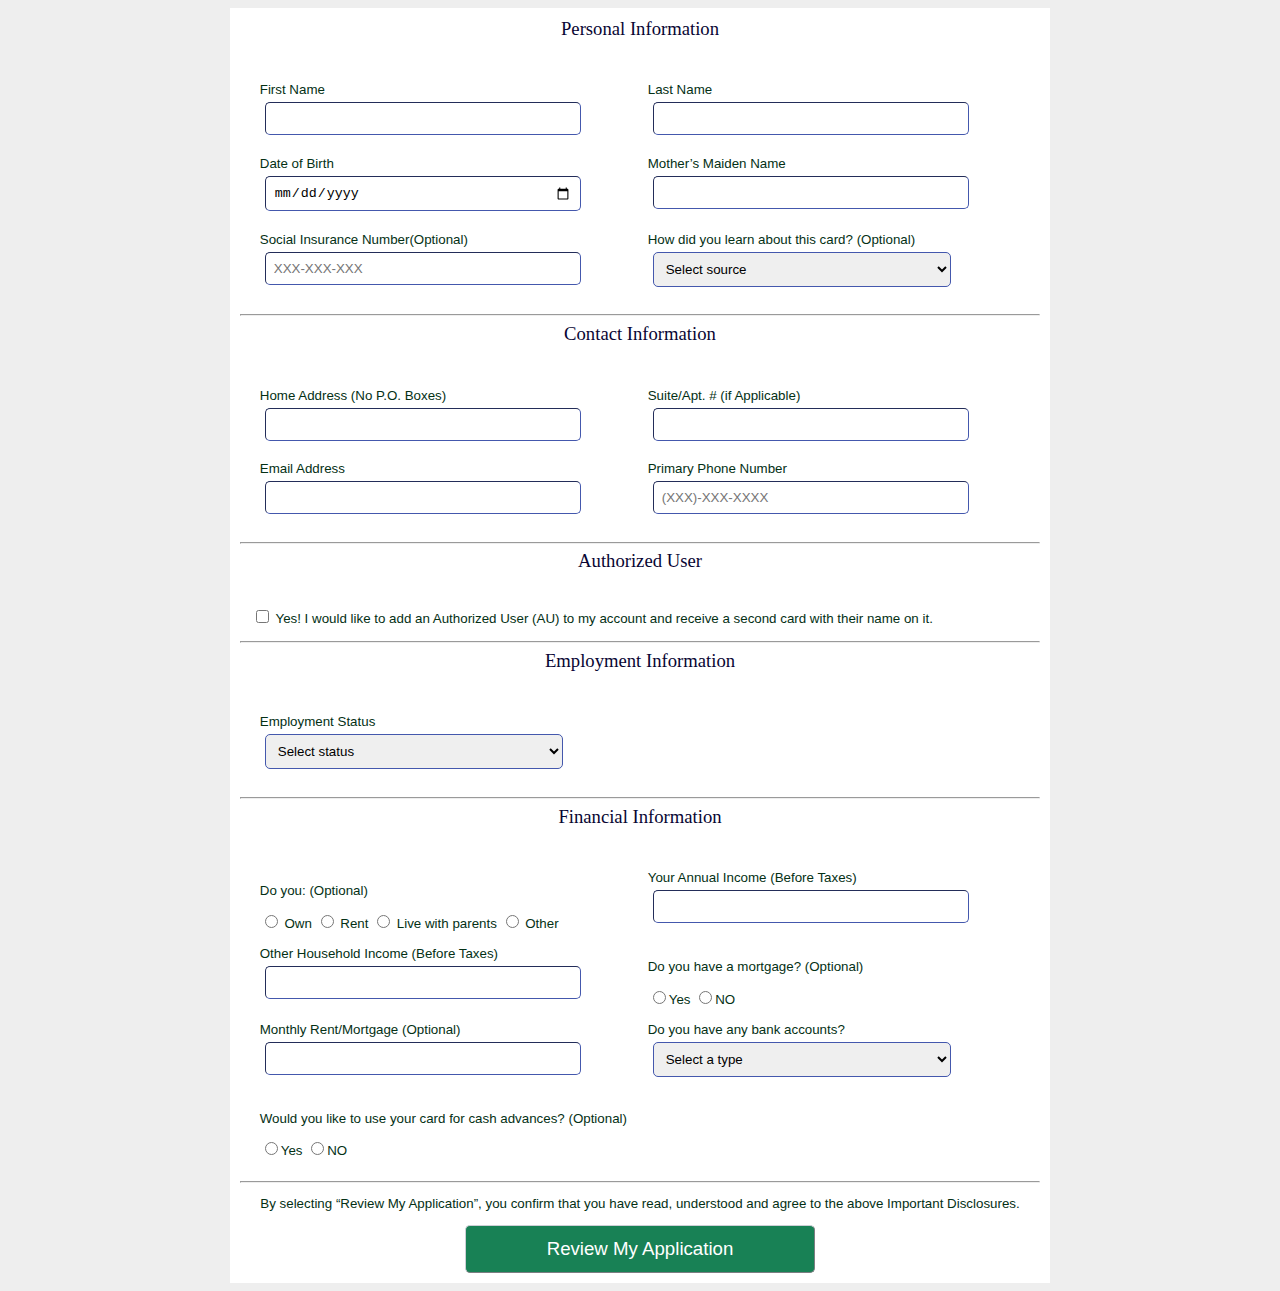
<file: pages/htmlform.html>
<!DOCTYPE html>
<html lang="en">

<head>
    <meta charset="UTF-8" />
    <meta name="keywords" content="HTML,CSS" />
    <meta name="description" content="webpage for html" />
    <title>Form - page</title>
    <link rel="stylesheet" href="../styles/form.css" />
</head>

<body>
    <div class="container">
        <form action="#" method="post">
            <fieldset>
                <legend>Personal Information</legend>
                <div class="firstname">
                    <label for="firstName">First Name</label>
                    <input type="text" required name="firstName" id="firstName" pattern="[a-zA-Z]{3,}" />
                </div>
                <div class="lastName">
                    <label for="lastName">Last Name</label>
                    <input type="text" name="lastName" id="lastName" required pattern="[a-zA-Z]{3,}" />
                </div>
                <div class="birthdate">
                    <label for="birthdate">Date of Birth</label>
                    <input type="date" name="birthdate" id="birthdate" pattern="(0?[1-9]|[12][0-9]|3[01])/(0?[1-9]|1[012])/\d{4}" placeholder="mm/dd/yyyy" required />
                </div>
                <div class="motherName">
                    <label for="motherName">Mother’s Maiden Name</label>
                    <input type="text" name="motherName" id="motherName" required pattern="[a-zA-Z]{3,}" />
                </div>
                <div class="sin">
                    <label for="sin">Social Insurance Number(Optional)</label>
                    <input type="text" name="sin" id="sin" placeholder="XXX-XXX-XXX" pattern="[0-9]{3}-[0-9]{3}-[0-9]{3}" />
                </div>
                <div class="learnCard">
                    <label for="learnCard">How did you learn about this card? (Optional)</label
            >
            <select name="learnCard" id="learnCard">
              <option value="" disabled="" selected>Select source</option>
              <option value="mailOffer">Mail Offer</option>
              <option value="searchEngine">Search Engine</option>
              <option value="onlineBanner">Online Banner Ad or Video</option>
              <option value="facebook">Facebook Ad or Video</option>
              <option value="comparisonSite"
                >Credit Cards Comparison Site</option
              >
              <option value="email">Email with CapitalOne Content</option>
              <option value="familyFriend">Family or Friend</option>
              <option value="television">Television</option>
              <option value="outdoorAd">Outdoor or Transit Ad</option>
              <option value="newspaper">Newspaper</option>
              <option value="magazine">Magazine</option>
              <option value="sponsoredEvent">CapitalOne Sponsored Event</option>
              <option value="other">Other</option>
            </select>
          </div>
        </fieldset>
        <hr />
        <fieldset>
          <legend>Contact Information</legend>
          <div class="address">
            <label for="address">Home Address (No P.O. Boxes)</label>
                    <input type="text" name="address" id="address" required pattern="^\w" />
                </div>
                <div class="suite">
                    <label for="suite">Suite/Apt. # (if Applicable)</label>
                    <input type="text" name="suite" id="suite" pattern="^\w" />
                </div>
                <div class="email">
                    <label for="email">Email Address</label>
                    <input type="text" name="email" id="email" required pattern="^[a-z0-9._%+-]+@[a-z0-9.-]+\.[a-z]{2,4}$" />
                </div>
                <div class="phone">
                    <label for="phone">Primary Phone Number</label>
                    <input type="tel" name="phone" id="phone" placeholder="(XXX)-XXX-XXXX" required pattern="^\(?[0-9]{3}\)?[- ]?[0-9]{2}[- ]?[0-9]{4}$" />
                </div>
            </fieldset>
            <hr />
            <fieldset>
                <legend>Authorized User</legend>
                <input type="checkbox" name="authUser" id="authUser" required />
                <label for="authUser">
                  Yes! I would like to add an Authorized User (AU) to my account and receive a second card with their name on it.
                </label>
            </fieldset>
            <hr />
            <fieldset>
                <legend>Employment Information</legend>
                <div class="learnCard">
                    <label for="learnCard"> Employment Status</label>
                    <select name="learnCard" id="learnCard">
                        <option value="" disabled selected>Select status</option>
                        <option value="employed">Employed</option>
                        <option value="selfEmployed">Self-Employed</option>
                        <option value="retired">Retired</option>
                        <option value="student">Student</option>
                        <option value="unemployed">Unemployed</option>
                    </select>
                </div>
            </fieldset>
            <hr />
            <fieldset>
                <legend>Financial Information</legend>
                <section>
                   <div class="doYou">
                      <p>Do you: (Optional)</p>
                    <input type="radio" name="doYou" id="own" />
                    <label for="own">Own</label>
                    <input type="radio" name="doYou" id="rent" />
                    <label for="rent">Rent</label>
                    <input type="radio" name="doYou" id="lvParent" />
                    <label for="lvParent">Live with parents</label>
                    <input type="radio" name="doYou" id="other" />
                    <label for="other">Other</label>
                </div>
              </section>
               
                <div class="income">
                    <label for="income">Your Annual Income (Before Taxes)</label>
                    <input type="number" name="income" id="income" />
                </div>
                <div class="hIncome">
                    <label for="hIncome">Other Household Income (Before Taxes)</label
            >
            <input type="number" name="hIncome" id="hIncome" />
          </div>
          <div class="mortgage">
            <p>
              Do you have a mortgage? (Optional)
            </p>
            <input type="radio" name="mortgage" id="mortgageYes" /><label
              for="mortgageYes"
              >Yes</label
            >
            <input type="radio" name="mortgage" id="mortgageNo" /><label
              for="mortgageNo"
              >NO</label
            >
          </div>
          <div class="mMortgage">
            <label for="mMortgage">Monthly Rent/Mortgage (Optional)</label>
                    <input type="number" name="mMortgage" id="mMortgage" />
                </div>
                <div class="haveAccount">
                    <label for="haveAccount">Do you have any bank accounts?</label>
                    <select name="haveAccount" id="haveAccount">
                      <option value="" disabled="" selected>Select a type</option>
                      <option value="chequing-and-savings">Chequing and Savings</option>
                      <option value="chequing-only">Chequing Only</option>
                      <option value="savings-only">Savings Only</option>
                      <option value="neither">Neither</option>
                    </select>
                </div>
                <div class="cash">
                    <p>
                        Would you like to use your card for cash advances? (Optional)
                    </p>
                    <input type="radio" name="cash" id="cashYes" /><label for="cashYes">Yes</label
            >
            <input type="radio" name="cash" id="cashNo" /><label
              for="cashNo"
              >NO</label
            >
          </div>
        </fieldset>
        <hr />
        <p id=endAgreement>
          By selecting “Review My Application”, you confirm that you have read,
          understood and agree to the above Important Disclosures.
        </p>
        <div id="submit">
           <input type="submit" value="Review My Application" />
        </div>
       
      </form>
    </div>
    <script></script>
  </body>
</html>
</file>
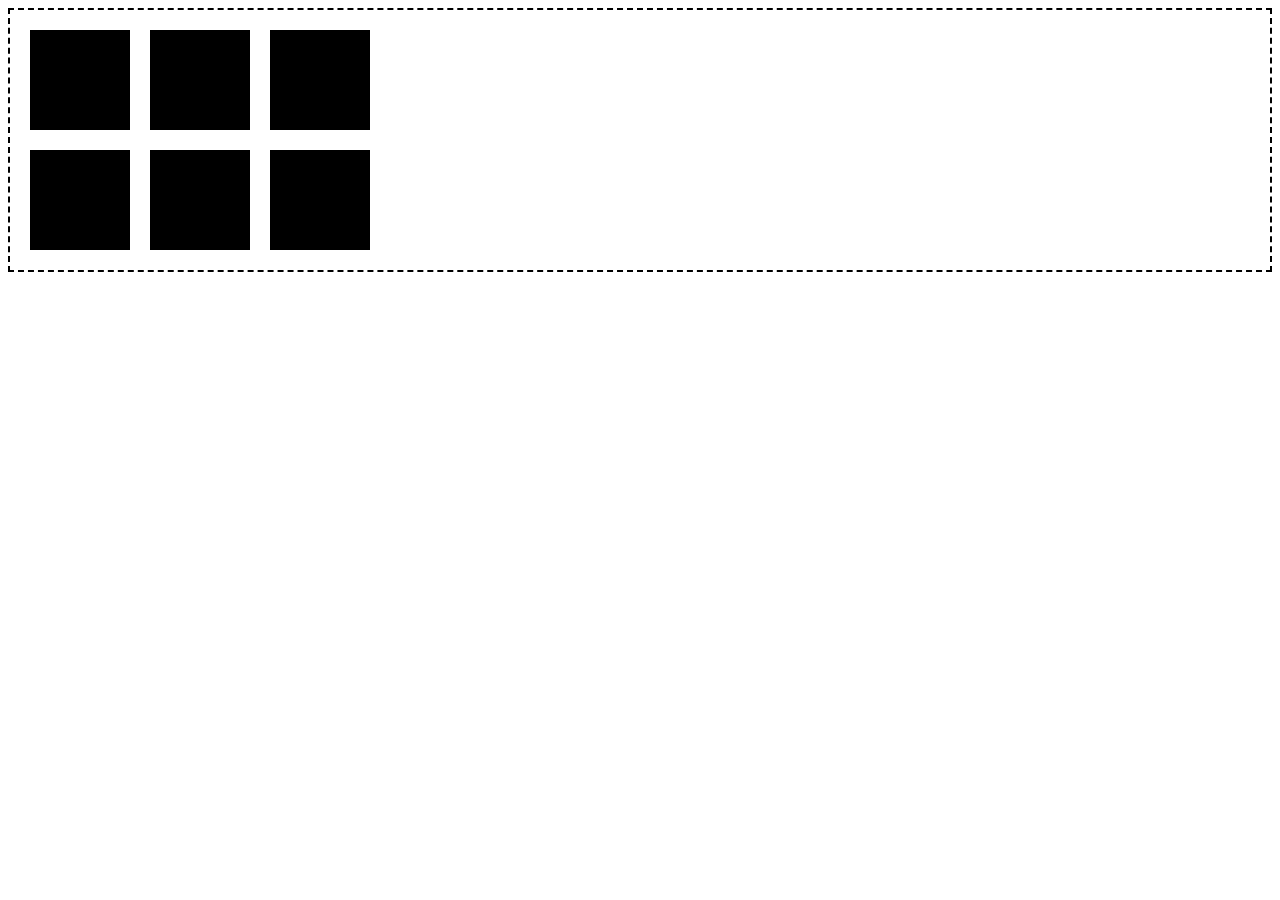
<file: pages/lab2float.html>
<!DOCTYPE html>
<html lang="en">
  <head>
    <link href="../styles/float.css" type="text/css" rel="stylesheet" />
  </head>
  
  <body>
    <div id="outer">
        <div class="box"></div>
        <div class="box"></div>
        <div class="box"></div>
        <div class="box break"></div>
        <div class="box"></div>
        <div class="box"></div>
    </div>

    
  </body>
</html>
</file>
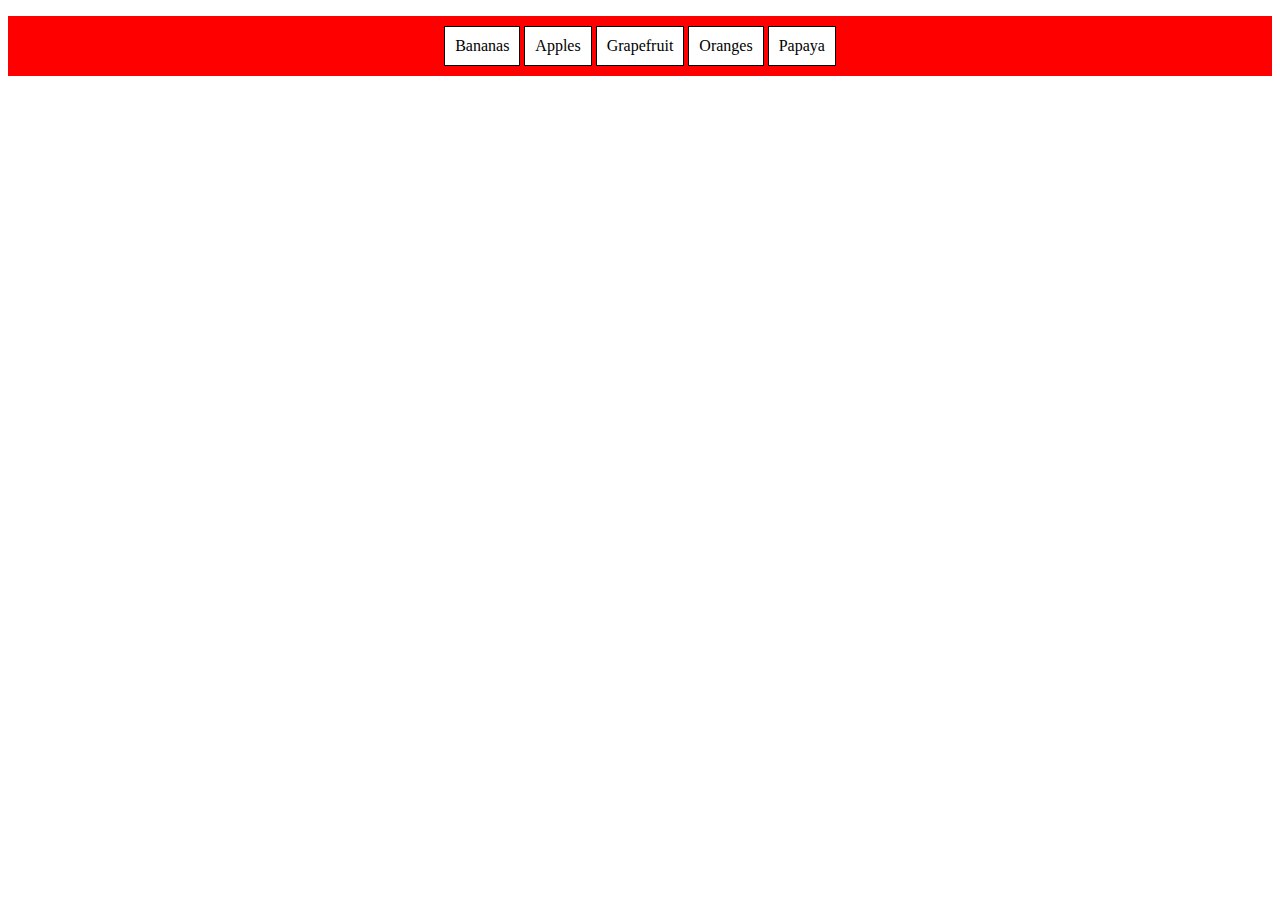
<file: pages/lab2menu.html>
<!DOCTYPE html PUBLIC "-//W3C//DTD XHTML 1.1//EN" "http://www.w3.org/TR/xhtml11/DTD/xhtml11.dtd">
<html xmlns="http://www.w3.org/1999/xhtml">
  <head>
    <title>Menu</title>
    <link href="../styles/menu.css" type="text/css" rel="stylesheet" />
  </head>
  <body>
      <div>
    <ul>
        <li>Bananas</li>
        <li>Apples</li>
        <li>Grapefruit</li>
        <li>Oranges</li>
        <li>Papaya</li>
    </ul>
    </div>
  </body>
</html>
</file>
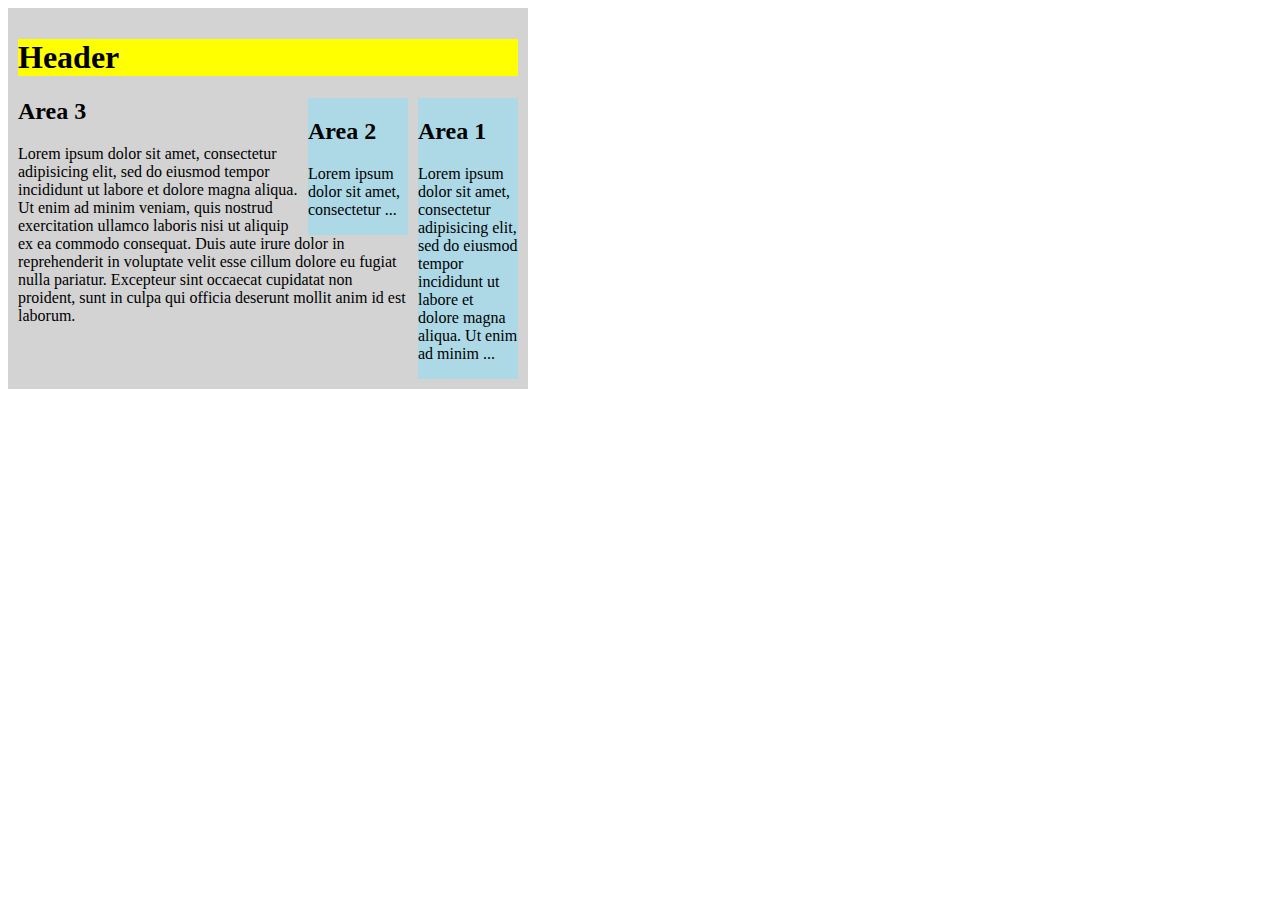
<file: pages/layout2.html>
<!DOCTYPE html>
<html lang="en">
  <head>
		<title>layout</title>
		<link href="../styles/layout2.css" type="text/css" rel="stylesheet" />
  </head>
  
  <body>
	

        <div class="container">
            	<h1>Header</h1>
            <div class="area1">
                <h2>Area 1</h2>
		<p>Lorem ipsum dolor sit amet, consectetur adipisicing elit, sed do eiusmod tempor incididunt ut labore et dolore magna aliqua. Ut enim ad minim ...</p>
            </div>
            <div class="area2">        
                <h2>Area 2</h2>
                <p>Lorem ipsum dolor sit amet, consectetur ...</p>
            </div>
           
                <h2>Area 3</h2>
		        <p>
                    Lorem ipsum dolor sit amet, consectetur adipisicing elit, sed do eiusmod tempor incididunt ut labore et dolore magna aliqua. Ut enim ad minim veniam, quis nostrud exercitation ullamco laboris nisi ut aliquip ex ea commodo consequat. Duis aute irure dolor in reprehenderit in voluptate velit esse cillum dolore eu fugiat nulla pariatur. Excepteur sint occaecat cupidatat non proident, sunt in culpa qui officia deserunt mollit anim id est laborum.
                </p>
        </div>
        


		
  </body>
</html>
</file>
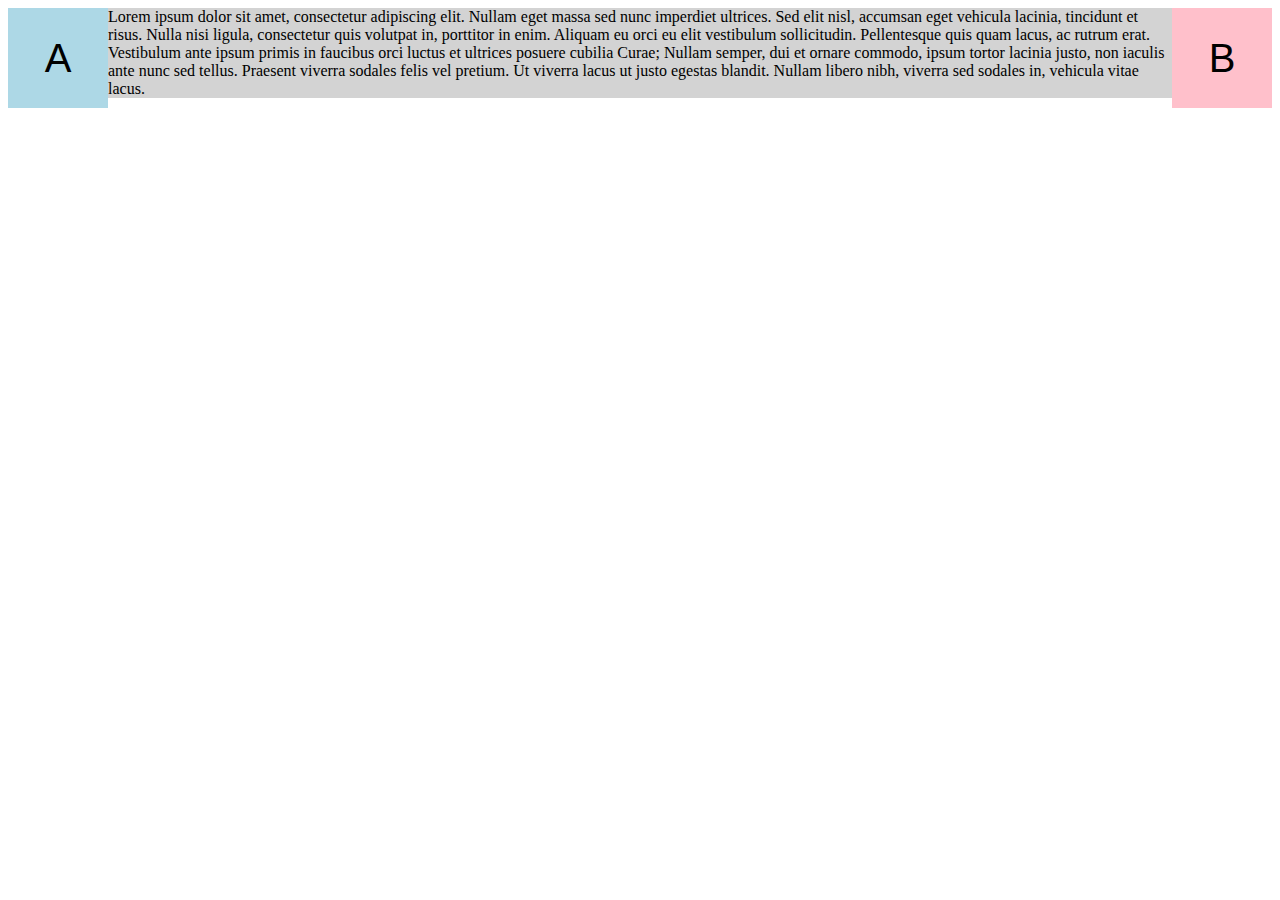
<file: pages/morefloat.html>
<!DOCTYPE html>
<html>
	<head>
		<title>More Floats</title>
		<link rel="stylesheet" type="text/css" href="../styles/morefloat.css" />
	</head>
	
	<body>
		<div id="a">A</div>
		<div id="b">B</div>
		<div id="c">Lorem ipsum dolor sit amet, consectetur adipiscing elit. Nullam eget massa sed nunc imperdiet ultrices. Sed elit nisl, accumsan eget vehicula lacinia, tincidunt et risus. Nulla nisi ligula, consectetur quis volutpat in, porttitor in enim. Aliquam eu orci eu elit vestibulum sollicitudin. Pellentesque quis quam lacus, ac rutrum erat. Vestibulum ante ipsum primis in faucibus orci luctus et ultrices posuere cubilia Curae; Nullam semper, dui et ornare commodo, ipsum tortor lacinia justo, non iaculis ante nunc sed tellus. Praesent viverra sodales felis vel pretium. Ut viverra lacus ut justo egestas blandit. Nullam libero nibh, viverra sed sodales in, vehicula vitae lacus.</div>
	</body>
</html>
</file>
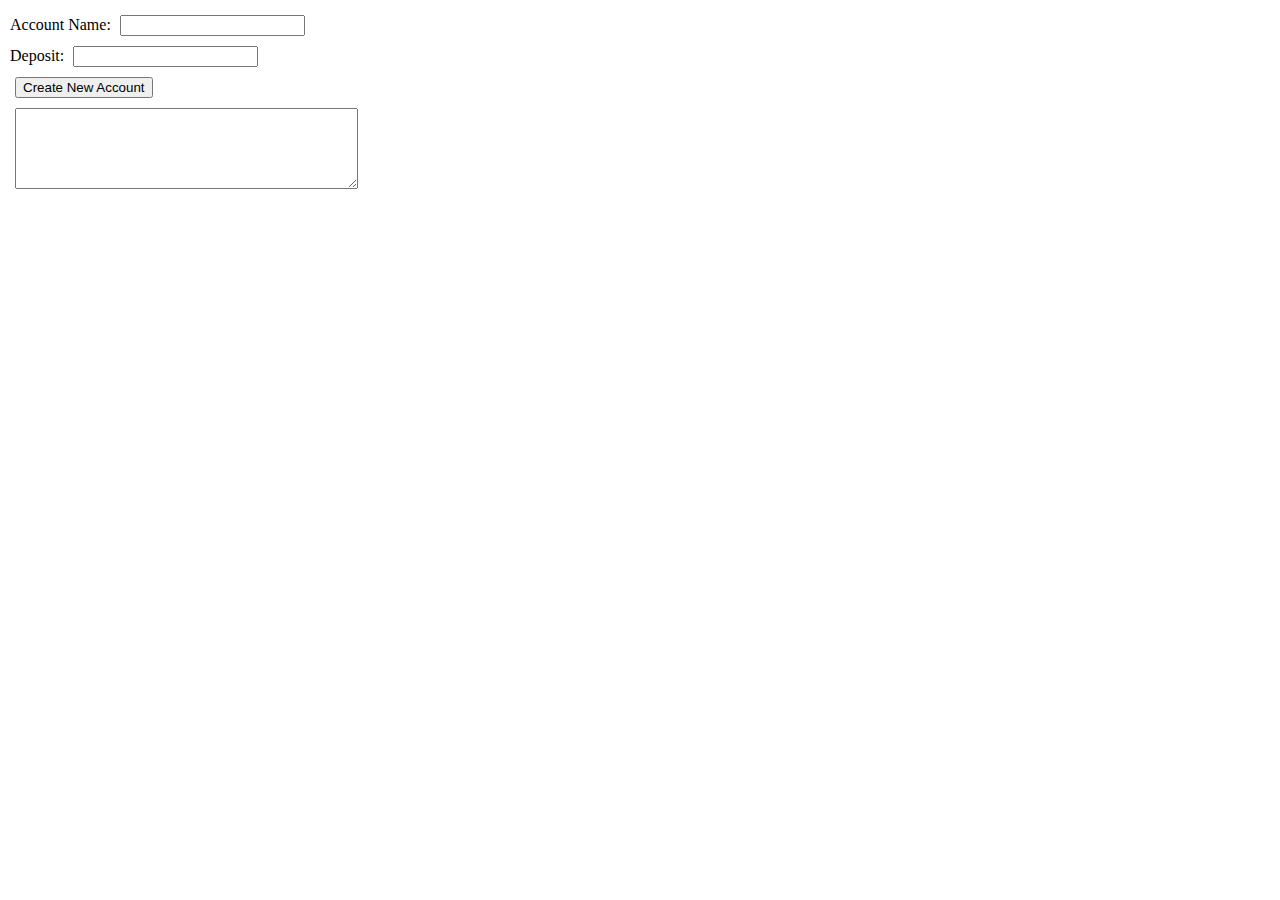
<file: pages/objectfactory.html>
<!DOCTYPE html>
<html lang="en">

<head>
    <style>
        * {
            margin: 5px;
        }
    </style>
</head>

<body>
    Account Name: <input type="text" id="nameInput" required><br> Deposit: <input type="text" id="deposit" required><br>
    <input type="button" name="create" id="create" value="Create New Account"><br>
    <textarea id="result" cols="40" rows="5">

    </textarea>
    <script>
        var accountInfoList = [];
        const account = (function() {
            var name;
            var balance;
            var type;
            const createAccount = function(n, b, t) {
                this.name = n;
                this.balance = b;
                this.type = t;
            }
            const getBalance = function() {
                return this.balance;
            }
            const getName = function() {
                return this.name;
            }
            const getType = function() {
                return this.type;
            }
            return {
                createAccount: createAccount,
                getBalance: getBalance,
                getName: getName,
                getType: getType
            };
        });
        const clickHandler = function() {
            accountInfoList = [];
            var depositInput = document.getElementById("deposit").value;
            var nameInput = document.getElementById("nameInput").value;
            var savingAccount = account();
            savingAccount.createAccount(nameInput, depositInput, "saving");
            accountInfoList.push(savingAccount);
            var checkingAccount = account();
            checkingAccount.createAccount(nameInput, depositInput, "checking");
            accountInfoList.push(checkingAccount);
            var businessAccount = account();
            businessAccount.createAccount(nameInput, depositInput, "business");
            accountInfoList.push(businessAccount);
            var result = document.getElementById("result");
            result.innerHTML = "";
            accountInfoList.forEach(acc => {
                result.innerHTML += acc.getName() + " : " + acc.getType() + " : " + acc.getBalance() + "\n";
            });
        }
        document.getElementById("create").onclick = clickHandler;
    </script>
</body>

</html>
</file>
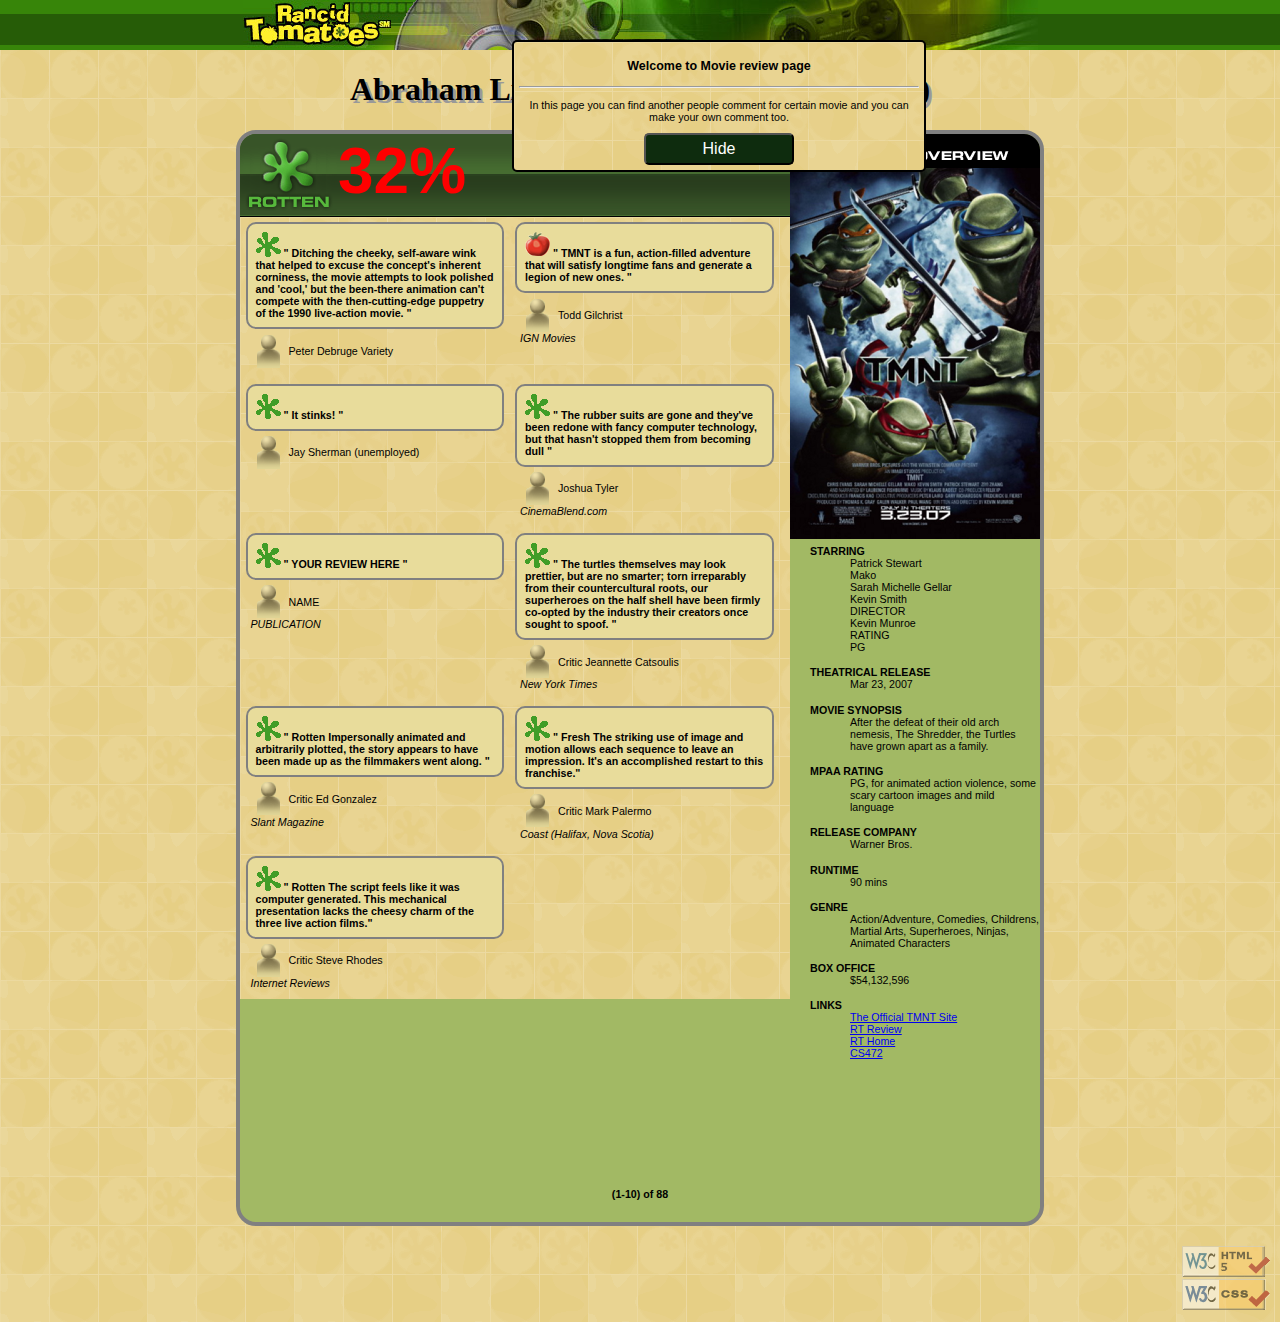
<file: pages/tmnt.html>
<!DOCTYPE html>
<html lang="en">
    <head>
        <meta charset="UTF-8">
        <meta name="keywords" content="HTML,CSS">
        <meta name="description" content="Movie Review page">
        <link rel="shortcut icon" type="image/png" href="../images/rotten.gif"/>
        <title>TMNT - Rancid Tomatoes</title>
        <link rel="stylesheet" href="../styles/movie.css">
        <script src="../js/moview.js"></script>
    </head>
    <body>
        <div class="topHeader">
            <img src="../images/banner.png" alt="">
        </div>
        <h1>  <strong>   Abraham Lincoln: Vampire Hunter (2012)   </strong>  </h1>
        <div id="welcome-modal">
            <h3>
                Welcome to Movie review page
            </h3>
            <hr>
            <p> In this page you can find another people comment for certain movie and you can make your own comment too.</p>
            <div>
                <input type="button" value="Hide" id="modalBtn" >
            </div>
        </div>

        <div class="container">

            <div class="insideHeader">
                <img src="../images/rottenbig.png" alt=""> <p>32%</p>
            </div>

            <div class="comment-container">
                <div>
                    <div class="comment">
                        <img src="../images/rotten.gif" alt="">
                        &quot; Ditching the cheeky, self-aware wink that helped to excuse the concept's inherent corniness, the movie attempts to look polished and 'cool,' but the been-there animation can't compete with the then-cutting-edge puppetry of the 1990 live-action movie. 
                        &quot;
                    </div>
                    <div class="person">
                        <img src="../images/critic.gif" alt="">
                        <p> Peter Debruge Variety    </p>
                        
                    </div>
                
                </div>
                <div>
                    <div class="comment">
                        <img src="../images/fresh.gif" alt="">
                        &quot; TMNT is a fun, action-filled adventure that will satisfy longtime fans and generate a legion of new ones. 
                        &quot;
                    </div>
                    <div class="person">   
                        <img src="../images/critic.gif" alt=""> 
                        <p> Todd Gilchrist </p>
                        <em> IGN Movies   </em>
                    </div>
                </div>
                <div>
                    <div class="comment">
                        <img src="../images/rotten.gif" alt="">
                        &quot; It stinks! &quot;
                    </div>
                    <div class="person">
                        <img src="../images/critic.gif" alt=""> 
                        <p>Jay Sherman (unemployed)</p>
                        
                    </div>
                </div>
                <div>
                    <div class="comment">
                            <img src="../images/rotten.gif" alt="">
                            &quot; The rubber suits are gone and they've been redone with fancy computer technology, but that hasn't stopped them from becoming dull &quot;
                    </div>
                    <div class="person">
                            <img src="../images/critic.gif" alt="">
                            <p> Joshua Tyler  </p>
                            <em> CinemaBlend.com </em>
                    </div>
                </div>
                <div>
                    <div class="comment">
                        <img src="../images/rotten.gif" alt="">
                        &quot; YOUR REVIEW HERE &quot;
                    </div>
                    <div class="person">
                        <img src="../images/critic.gif" alt="">
                        <p>  NAME   </p>
                        <em> PUBLICATION </em>
                    </div>
                </div>
                <div>
                    <div class="comment">
                        <img src="../images/rotten.gif" alt="">
                        &quot;  The turtles themselves may look prettier, but are no smarter; torn irreparably from their countercultural roots, our superheroes on the half shell have been firmly co-opted by the industry their creators once sought to spoof. &quot;
                    </div>
                    <div class="person">
                        <img src="../images/critic.gif" alt="">
                        <p>   Critic Jeannette Catsoulis      </p>
                        <em>  New York Times  </em>
                    </div>
                </div>
                <div>
                    <div class="comment">
                        <img src="../images/rotten.gif" alt="">
                        &quot;  Rotten Impersonally animated and arbitrarily plotted, the story appears to have been made up as the filmmakers went along. &quot;
                    </div>
                    <div class="person">
                        <img src="../images/critic.gif" alt="">
                        <p>  Critic Ed Gonzalez    </p>
                        <em>  Slant Magazine  </em>
                    </div>
                </div>
                <div>
                    <div class="comment">
                        <img src="../images/rotten.gif" alt="">
                        &quot;  Fresh The striking use of image and motion allows each sequence to leave an impression. It's an accomplished restart to this franchise.&quot;
                    </div>
                    <div class="person">
                        <img src="../images/critic.gif" alt="">
                          <p>   Critic Mark Palermo     </p>  
                        <em>   Coast (Halifax, Nova Scotia)  </em>
                    </div>
                </div>
                <div>
                    <div class="comment">
                        <img src="../images/rotten.gif" alt="">
                        &quot; Rotten The script feels like it was computer generated. This mechanical presentation lacks the cheesy charm of the three live action films.&quot;
                    </div>
                    <div class="person">
                        <img src="../images/critic.gif" alt="">
                        <p>  Critic Steve Rhodes     </p>  
                        <em>   Internet Reviews  </em>
                    </div>
                </div>
            </div>

            <div class="general-overview">
                <img src="../images/overview.png" alt="">
            </div>

            <dl>
                <dt>
                    STARRING 
                </dt>
                <dd>
                    Patrick Stewart 
                    
                </dd>
                <dd>
                    Mako 
                </dd>
                <dd>
                    Sarah Michelle Gellar 
                    
                </dd>
                <dd>
                    Kevin Smith
                    
                </dd>
                <dd>
                    DIRECTOR
                </dd>
                <dd>
                    Kevin Munroe
                    
                </dd>
                <dd>
                    RATING
                    
                </dd>
                <dd>
                    PG
                </dd>
                <dt>
                    THEATRICAL RELEASE
                </dt>
                <dd>
                    Mar 23, 2007
                </dd>
                <dt>
                    MOVIE SYNOPSIS
                </dt>
                <dd> After the defeat of their old arch nemesis, The Shredder, the Turtles have grown apart as a family.
                </dd>
                <dt>
                    MPAA RATING
                </dt>
                <dd>
                PG, for animated action violence, some scary cartoon images and mild language
                </dd>
                <dt>
                    RELEASE COMPANY
                </dt>
                <dd>
                    Warner Bros.
                </dd>
                <dt>
                    RUNTIME
                </dt>
                <dd>
                    90 mins
                </dd>
                <dt>
                    GENRE
                </dt>
                <dd>
                Action/Adventure, Comedies, Childrens, Martial Arts, Superheroes, Ninjas, Animated Characters
                </dd>
                <dt>
                    BOX OFFICE
                </dt>
                <dd>
                    $54,132,596
                </dd>
                <dt>
                    LINKS
                </dt>
                <dd>
                    <a href="#">  The Official TMNT Site </a><br>
                    <a href="#">  RT Review </a> <br>
                    <a href="#"> RT Home  </a> <br>
                    <a href="#">  CS472 </a> <br>
                </dd>
            </dl>
                 
            <h4 class="end-text"> (1-10) of 88 </h4>
                    
        </div>

        <div class="validation">
            <a href="http://validator.w3.org/check/referer"><img src="../images/w3c-html.png" alt="Valid HTML5"></a> <br>
            <a href="http://jigsaw.w3.org/css-validator/check/referer"><img src="../images/w3c-css.png" alt="Valid CSS"></a>
        </div>
    </body>
</html>
</file>
<file: styles/form.css>
body {
    background-color: #eee;
}

.container {
    background-color: white;
    padding: 10px;
    width: 800px;
    margin: auto;
    font-family:Verdana, Geneva, Tahoma, sans-serif;
    font-size: 10pt;
    color:rgb(4, 48, 21);
}

hr {
    color: #eee;
}
#endAgreement{
    text-align:center;
}

fieldset {
    border-style: none;
}

legend {
    text-align: center;
    font-size: 1.4em;
    font-family: Georgia, 'Times New Roman', Times, serif;
    color: rgb(8, 5, 51);
    padding-bottom: 30px;
}

fieldset div {
    float: left;
    margin: 1%;
    width: 48%;
}

fieldset div:nth-child(even) {
    clear: left;
}

fieldset div input[type="text"],
fieldset div input[type="number"],
fieldset div input[type="date"],
fieldset div input[type="tel"],
fieldset div input[type="submit"],
fieldset div select {
    display: block;
    border-radius: 5px;
    border-width: 1px;
    border-color:rgb(68, 88, 173);
    padding: 8px;
    margin: 5px;
    width: 80%;
}

div#submit{
    width: 350px;
    margin:auto;
}
input[type="submit"]{
    background-color:rgb(24, 129, 85);
    color: white;
    border-radius: 5px;
    border-width: 1px;
    border-color:rgb(205, 207, 214);
    padding: 12px;
    font-size: 14pt;
    width: 350px;
}
</file>
<file: styles/float.css>
#outer {
	border: 2px dashed black;
	padding: 10px;
	overflow: hidden;
}

.box {
	width: 100px;
	height: 100px;
	background-color: black;
	margin: 10px;
	float: left;
}
.break{
	clear: left;
}
</file>
<file: styles/menu.css>
ul{
    list-style-type: none;
    background-color:red;
    padding: 10px;
    text-align: center;
}
ul li{
    display: inline-block;
    border: 1px solid black;
    padding: 10px;
    background-color: white;
}
</file>
<file: styles/layout2.css>
.container {
    background-color: lightgray;
    overflow: hidden;
    padding: 10px;
    width: 500px;
  }
  .area1, .area2 {
    background-color: lightblue;
    float: right;
    margin-left: 10px;
    width: 100px;
  }
  h1 {
    background-color: yellow;
  }
</file>
<file: styles/morefloat.css>
#a, #b {
	width: 100px;
	height: 100px;
	font: 30pt bold Helvetica, Arial, sans-serif;
	line-height: 100px;
	text-align: center;
}

#a {
    background-color: lightblue;
    float: left;
}

#b {
    background-color: pink;
    float: right;
}

#c {
	background-color: lightgray;
}

/* ------------ 2 way---------------- */

/* #a, #b {
	width: 100px;
	height: 100px;
	font: 30pt bold Helvetica, Arial, sans-serif;
	line-height: 100px;
	text-align: center;
}

#a {
    background-color: lightblue;
    float: left;
}

#b {
    background-color: pink;
    float: right;
    clear: left;
}

#c {
	background-color: lightgray;
} */

/* --------------3 way-------------------- */

/* #a, #b {
	width: 100px;
	height: 100px;
	font: 30pt bold Helvetica, Arial, sans-serif;
	line-height: 100px;
	text-align: center;
}

#a {
    background-color: lightblue;
    float: left;
}

#b {
    background-color: pink;
    float: right;
    clear: left;
}

#c {
    background-color: lightgray;
    clear: left;
} */

/* ----------------4 way */

/* #a {
    float: left;
  }
  #b {
    float: right;
    clear: left;
  }
  #c {
    text-align: right;
    width: 100px;
    margin-left: auto;
    margin-right: auto;
  } */
</file>
<file: styles/movie.css>
body {
    background-image: url('../images/background.png');
    font-size: 8pt;
    font-family: Verdana, Tahoma, sans-serif;
    margin: 0;
    padding: 0;
}

.topHeader {
    background-image: url('../images/bannerbg.png');
    background-repeat: repeat-x;
    height: 50px;
}

.topHeader img {
    display: block;
    margin-left: auto;
    margin-right: auto;
}

h1 {
    text-align: center;
    font-size: 24pt;
    font-family: Tahoma, Verdana, or any sans-serif;
    text-shadow: 3px 3px #999999;
}

.container {
    width: 800px;
    margin: 10px auto;
    border: 4px solid gray;
    border-radius: 20px;
    overflow: hidden;
    background-color: #A2B964;
}

.insideHeader {
    float: left;
    background-image: url('../images/rbg.png');
    height: 83px;
    width: 550px;
    font-size: 48pt;
    color: red;
    font-weight: bold;
}

.insideHeader img,
.insideHeader p {
    float: left;
    margin: 0;
}

.comment-container {
    width: 550px;
    float: left;
    background-image: url('../images/background.png');
}

.comment-container>div {
    margin: 1%;
    width: 47%;
    float: left;
}

.comment-container>div:nth-child(odd) {
    clear: left;
}

.comment {
    background-color: #E8DC9B;
    border: 2px solid gray;
    border-radius: 10px;
    padding: 8px;
    text-overflow: ellipsis;
    font-weight: bold;
    font-size: 8pt;
    box-sizing: border-box;
}

.general-overview {
    float: left;
    position: relative;
    bottom: 90px;
}

dl {
    float: left;
    width: 250px;
    position: relative;
    bottom: 110px;
    padding-left: 20px;
    box-sizing: border-box;
}

dt {
    margin-top: 10pt;
    font-weight: bold;
}

.end-text {
    text-align: center;
    clear: both;
}

.person {
    padding: 5px;
}

.person img,
.person p {
    display: inline-block;
    vertical-align: middle;
}

em {
    display: block;
}

h4 {
    background-color: #A2B964;
    padding: 8px;
}

.validation {
    float: right;
    margin: 10px;
    opacity: 0.5;
}

#welcome-modal {
    width: 400px;
    left: 40%;
    top: 40px;
    border-width: 2px;
    border-style: solid;
    border-radius: 5px;
    border-color: black;
    padding: 5px;
    position: absolute;
    background-image: url('../images/background.png');
    text-align: center;
    z-index: 200;
}

#welcome-modal input[type="button"] {
    border-radius: 5px;
    background-color: rgb(14, 44, 14);
    color: white;
    width: 150px;
    font-size: 12pt;
    padding: 5px;
}
</file>
